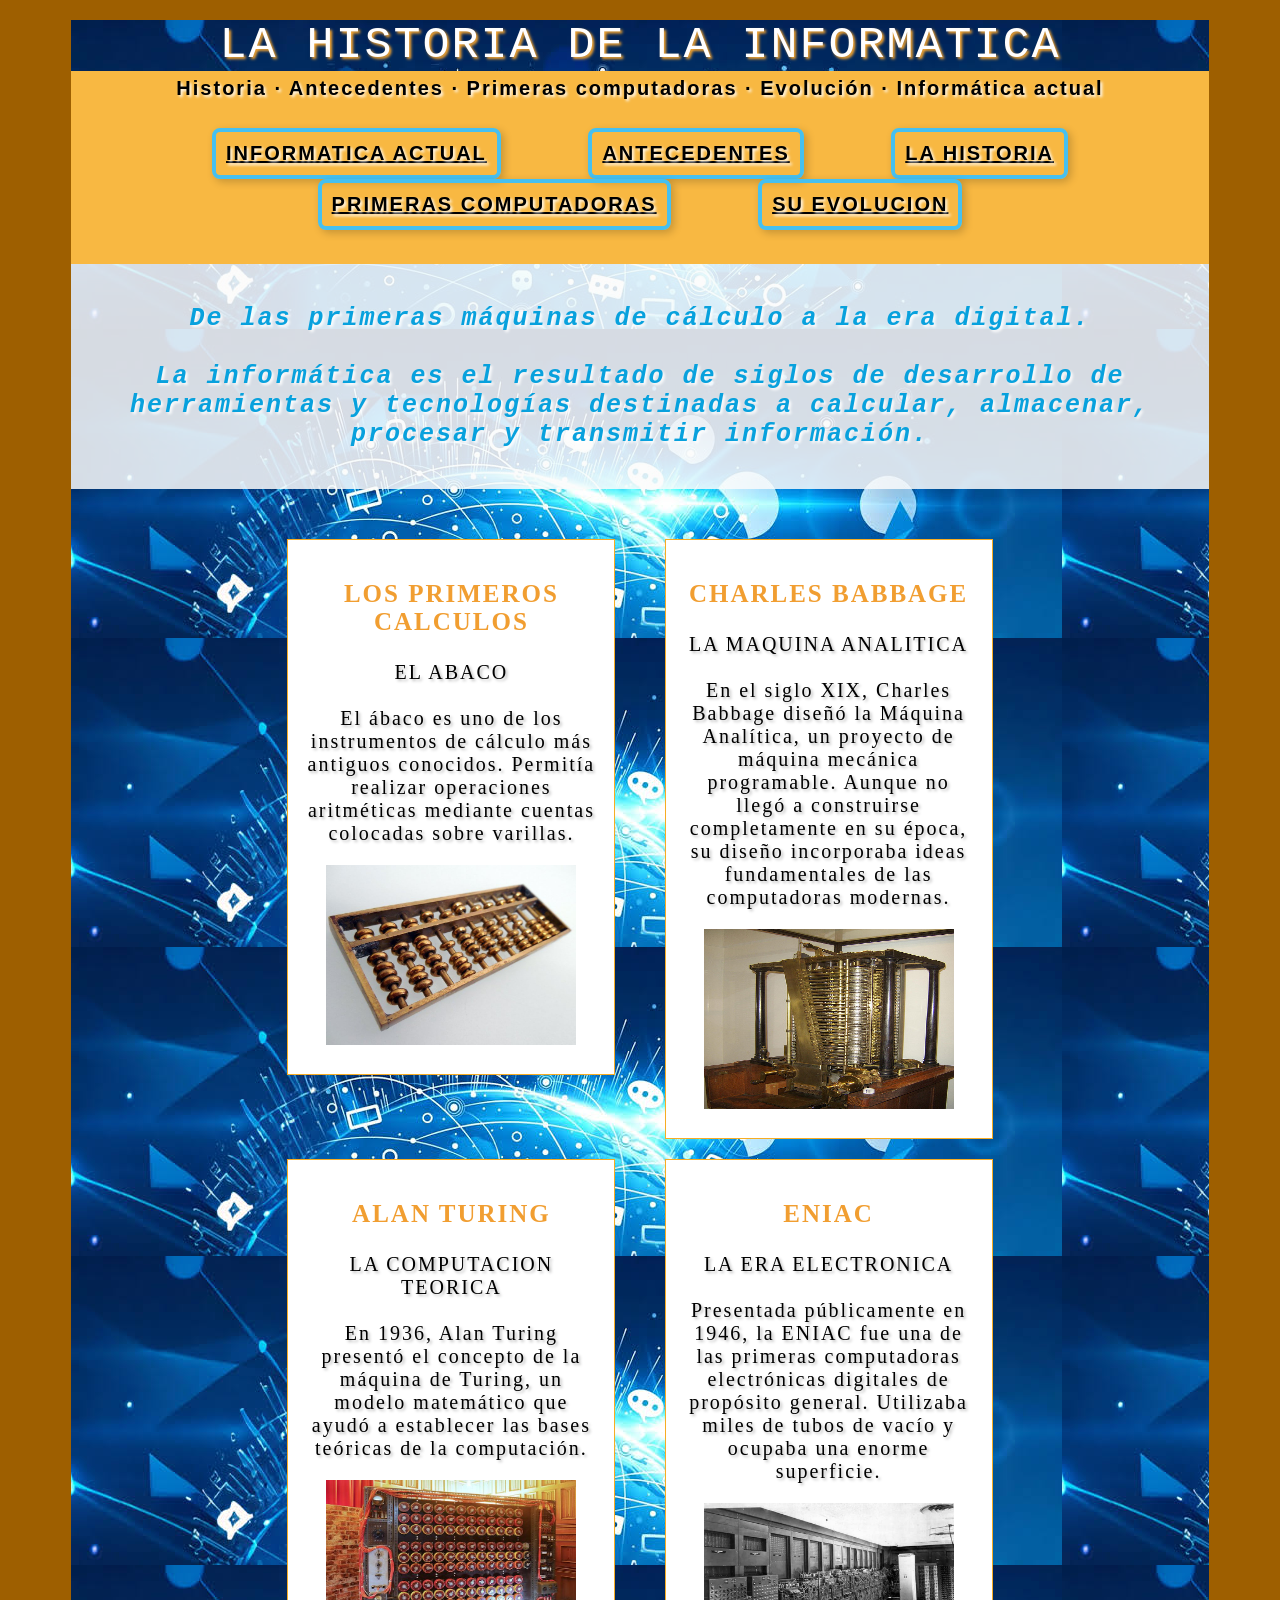
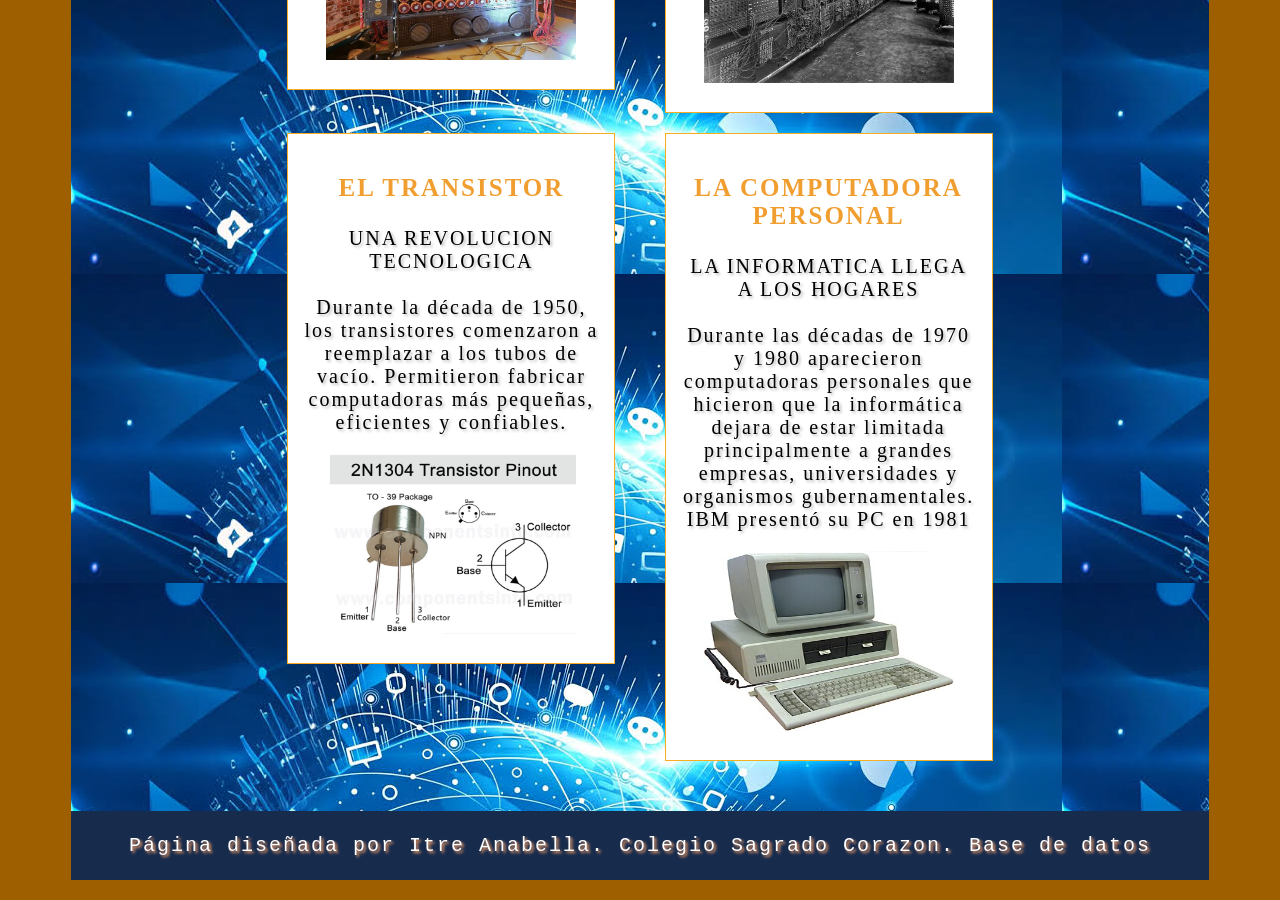
<file: index.html>
<!doctype html>
<html>
  <head>
    <meta charset="utf-8" />
    <title>HISTORIA DE LA INFORMATICA</title>
    <link href="styles.css" rel="stylesheet" type="text/css" />
  </head>

  <body>
    <div id="contenedor">
        LA HISTORIA DE LA INFORMATICA
        <br>
      <div id="encabezado">
        Historia · Antecedentes · Primeras computadoras · Evolución · Informática actual
        
        <ul>
         <li><a href="informaticaactual.html">INFORMATICA ACTUAL</a></li>
           <li><a href="antecedentesinformatica.html">ANTECEDENTES</a></li>
          <li><a href="index.html">LA HISTORIA</a></li>
          <li><a href="primerascomputadoras.html">PRIMERAS COMPUTADORAS</a></li>
          <li><a href="evolucioncomputadoras.html">SU EVOLUCION</a></li>

        </ul>
      </div>
      <!--encabezado-->

      <div id="banner">
        De las primeras máquinas de cálculo a la era digital.
        <br>
        <br>
La informática es el resultado de siglos de desarrollo de herramientas y tecnologías destinadas a calcular, almacenar, procesar y transmitir información.
      </div>
      <!--cierra banner-->

      <div id="centro">
        <div class="cajas">
          <h3>LOS PRIMEROS CALCULOS</h3>
          <p>
            EL ABACO
            <br>
            <br>
El ábaco es uno de los instrumentos de cálculo más 
antiguos conocidos. Permitía realizar operaciones 
aritméticas mediante cuentas colocadas sobre varillas.
          </p>
          <img src="img/historia/abaco.jpg" width="250" height="180" alt="abaco" />
        </div>
        <!--cierra caja1-->
        <div class="cajas">
          <h3>CHARLES BABBAGE</h3>
          <p>
            LA MAQUINA ANALITICA
            <br>
            <br>
En el siglo XIX, Charles Babbage diseñó 
la Máquina Analítica, un proyecto de máquina 
mecánica programable. Aunque no llegó a construirse
 completamente en su época, su diseño incorporaba 
 ideas fundamentales de las computadoras modernas.
          </p>
          <img src="img/historia/babbage.jpg" width="250" height="180" alt="babbage" />
        </div>
        <!--cierra caja2-->
        <div class="cajas">
          <h3>ALAN TURING</h3>
          <p>
            LA COMPUTACION TEORICA
            <br>
            <br>
En 1936, Alan Turing presentó el concepto
 de la máquina de Turing, un modelo matemático
  que ayudó a establecer las bases teóricas de
   la computación.
          </p>
          <img src="img/historia/turing.jpg" width="250" height="180" alt="turing" /> 
          
          
        </div>
        <!--cierra caja3-->
<div class="cajas">
          <h3>ENIAC</h3>
          <p>
           LA ERA ELECTRONICA
            <br>
            <br>
Presentada públicamente en 1946, la ENIAC
 fue una de las primeras computadoras
  electrónicas digitales de propósito general. 
  Utilizaba miles de tubos de vacío y ocupaba 
  una enorme superficie.
          </p>
          <img src="img/historia/eniac1.jpg" width="250" height="180" alt="eniac" />
        </div>
        <!--cierra caja4-->
<div class="cajas">
          <h3>EL TRANSISTOR</h3>
          <p>
           UNA REVOLUCION TECNOLOGICA
            <br>
            <br>
Durante la década de 1950, los transistores 
comenzaron a reemplazar a los tubos de vacío. 
Permitieron fabricar computadoras más pequeñas, 
eficientes y confiables.
          </p>
          <img src="img/historia/transistor.jpg" width="250" height="180" alt="transistor" />
        </div>
        <!--cierra caja5-->
<div class="cajas">
          <h3>LA COMPUTADORA PERSONAL</h3>
          <p>
           LA INFORMATICA LLEGA A LOS HOGARES
            <br>
            <br>
Durante las décadas de 1970 y 1980 aparecieron
 computadoras personales que hicieron que la 
 informática dejara de estar limitada principalmente 
 a grandes empresas, universidades y organismos 
 gubernamentales. IBM presentó su PC en 1981
          </p>
          <img src="img/historia/ibmpc.jpg" width="250" height="180" alt="ibmpc" />
        </div>
        <!--cierra caja6-->
</div>
      <!--cierra centro-->

      <div id="footer">
        <p>Página diseñada por Itre Anabella. Colegio Sagrado Corazon. Base de datos</p>
      </div>
      <!--cierra footer-->
    </div>
    <!--cierra contendedor-->
  </body>
</html>
</file>
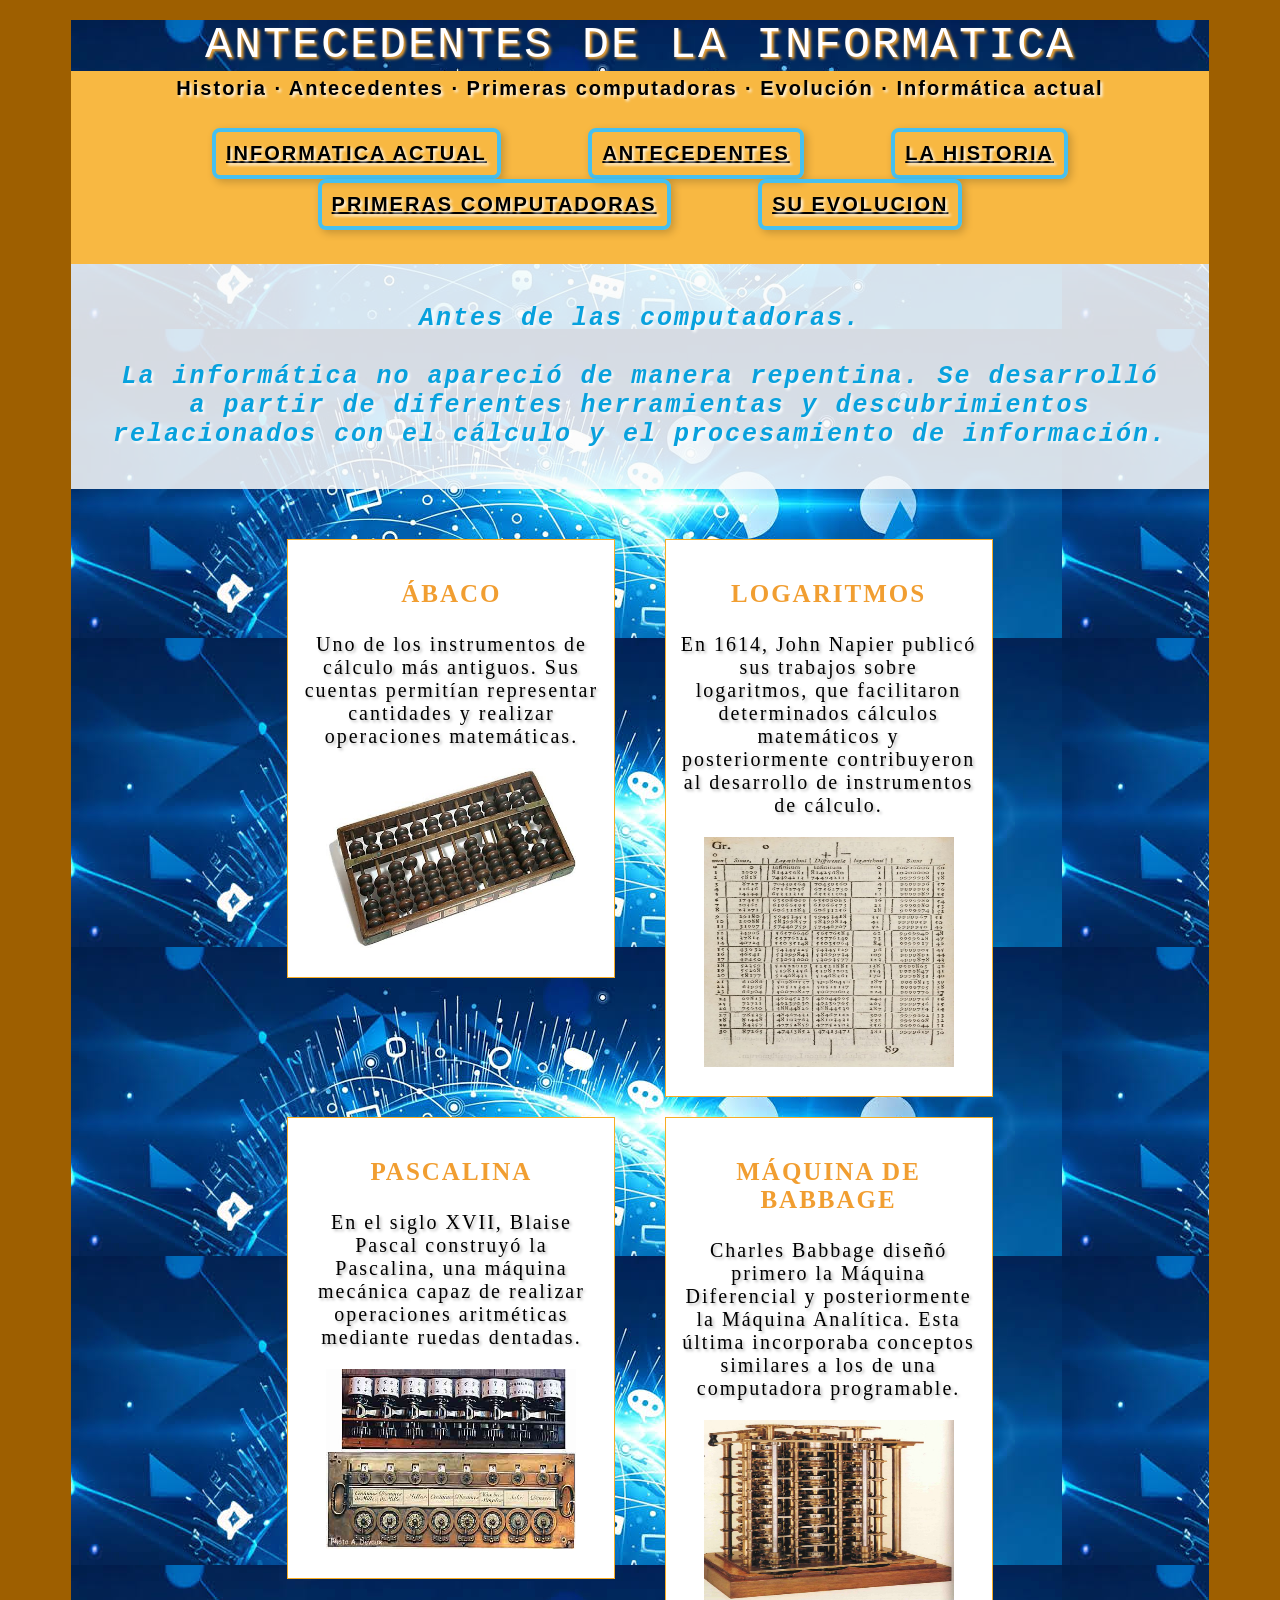
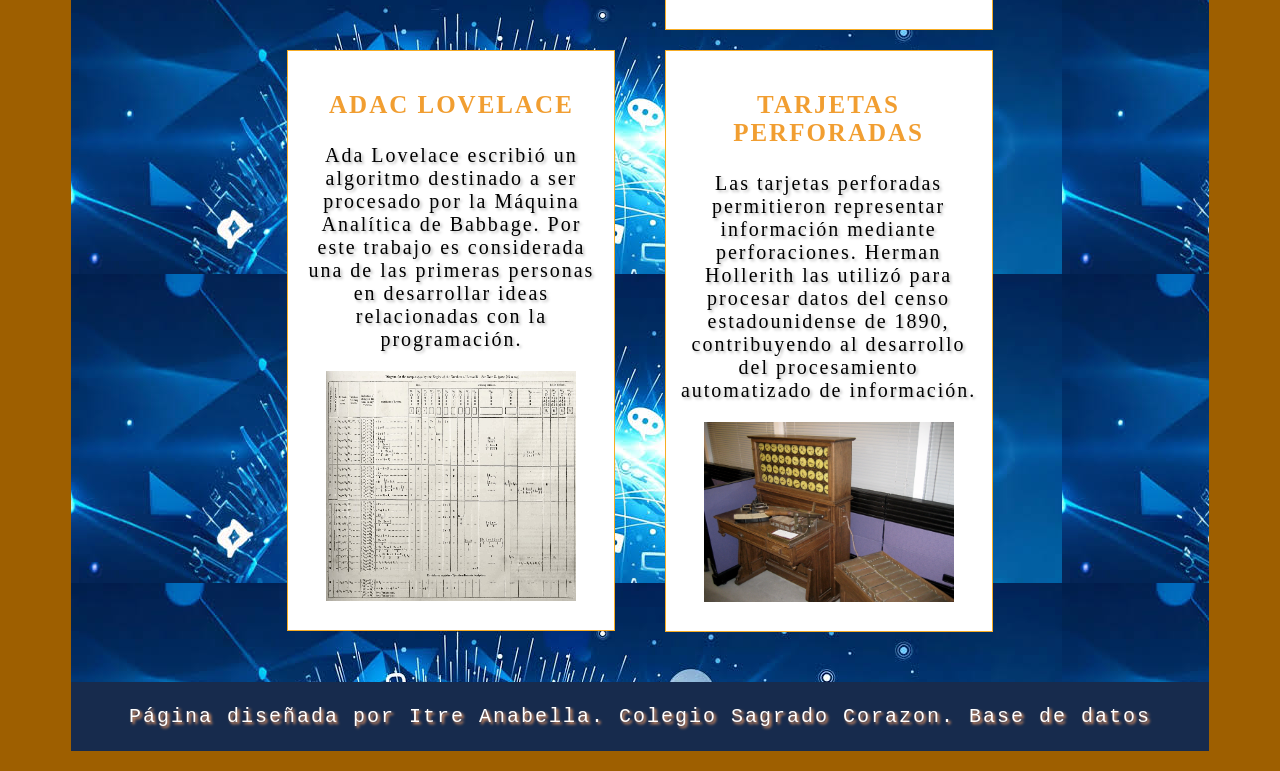
<file: antecedentesinformatica.html>
<!doctype html>
<html>
  <head>
    <meta charset="utf-8" />
    <title>ANTEDECENTES</title>
    <link href="styles.css" rel="stylesheet" type="text/css" />
  </head>

  <body>
    <div id="contenedor">
        ANTECEDENTES DE LA INFORMATICA
        <br>
      <div id="encabezado">
        Historia · Antecedentes · Primeras computadoras · Evolución · Informática actual
        
        <ul>
        <li><a href="informaticaactual.html">INFORMATICA ACTUAL</a></li>
           <li><a href="antecedentesinformatica.html">ANTECEDENTES</a></li>
          <li><a href="index.html">LA HISTORIA</a></li>
          <li><a href="primerascomputadoras.html">PRIMERAS COMPUTADORAS</a></li>
          <li><a href="evolucioncomputadoras.html">SU EVOLUCION</a></li>
        </ul>
      </div>
      <!--encabezado-->

      <div id="banner">
        Antes de las computadoras.
        <br>
        <br>
La informática no apareció de manera repentina.
 Se desarrolló a partir de diferentes herramientas
  y descubrimientos relacionados con el cálculo y 
  el procesamiento de información.
      </div>
      <!--cierra banner-->

      <div id="centro">
        <div class="cajas">
          <h3>ÁBACO</h3>
          <p>
Uno de los instrumentos de cálculo más antiguos.
 Sus cuentas permitían representar cantidades
  y realizar operaciones matemáticas.
          </p>
           <img src="img/antecedentes/abaco2.jpg" width="250" height="180" alt="abaco" />
        </div>
        <!--cierra caja1-->
        <div class="cajas">
          <h3>LOGARITMOS </h3>
          <p>
En 1614, John Napier publicó sus trabajos sobre
 logaritmos, que facilitaron determinados cálculos
  matemáticos y posteriormente contribuyeron al
   desarrollo de instrumentos de cálculo.
          </p>
           <img src="img/antecedentes/tablas.jpg" width="250" height="230" alt="tablas" />
        </div>
        <!--cierra caja2-->
        <div class="cajas">
          <h3>PASCALINA</h3>
          <p>
En el siglo XVII, Blaise Pascal construyó la Pascalina,
 una máquina mecánica capaz de realizar operaciones
  aritméticas mediante ruedas dentadas.
          </p>
           <img src="img/antecedentes/pascalina.jpg" width="250" height="180" alt="pascalina" />
        </div>
        <!--cierra caja3-->
    
<div class="cajas">
          <h3>MÁQUINA DE BABBAGE</h3>
          <p>
          
Charles Babbage diseñó primero la Máquina
 Diferencial y posteriormente la Máquina Analítica.
  Esta última incorporaba conceptos similares a
   los de una computadora programable.
          </p>
           <img src="img/antecedentes/babbage.jpg" width="250" height="180" alt="babbage" />
        </div>
        <!--cierra caja4-->
<div class="cajas">
          <h3>ADAC LOVELACE</h3>
          <p>

Ada Lovelace escribió un algoritmo destinado
 a ser procesado por la Máquina Analítica de
  Babbage. Por este trabajo es considerada
   una de las primeras personas en desarrollar 
   ideas relacionadas con la programación.
          </p>
           <img src="img/antecedentes/algoritmo.jpg" width="250" height="230" alt="algoritmo" />
        </div>
        <!--cierra caja5-->
<div class="cajas">
          <h3>TARJETAS PERFORADAS </h3>
          <p>
Las tarjetas perforadas permitieron representar
 información mediante perforaciones. Herman Hollerith 
 las utilizó para procesar datos del censo
  estadounidense de 1890, contribuyendo al desarrollo
   del procesamiento automatizado de información.
          </p>
           <img src="img/antecedentes/tabulacion.jpg" width="250" height="180" alt="tabulacion" />
        </div>
        <!--cierra caja6-->
</div>
      <!--cierra centro-->

      <div id="footer">
        <p>Página diseñada por Itre Anabella. Colegio Sagrado Corazon. Base de datos</p>
      </div>
      <!--cierra footer-->
    </div>
    <!--cierra contendedor-->
  </body>
</html>
</file>
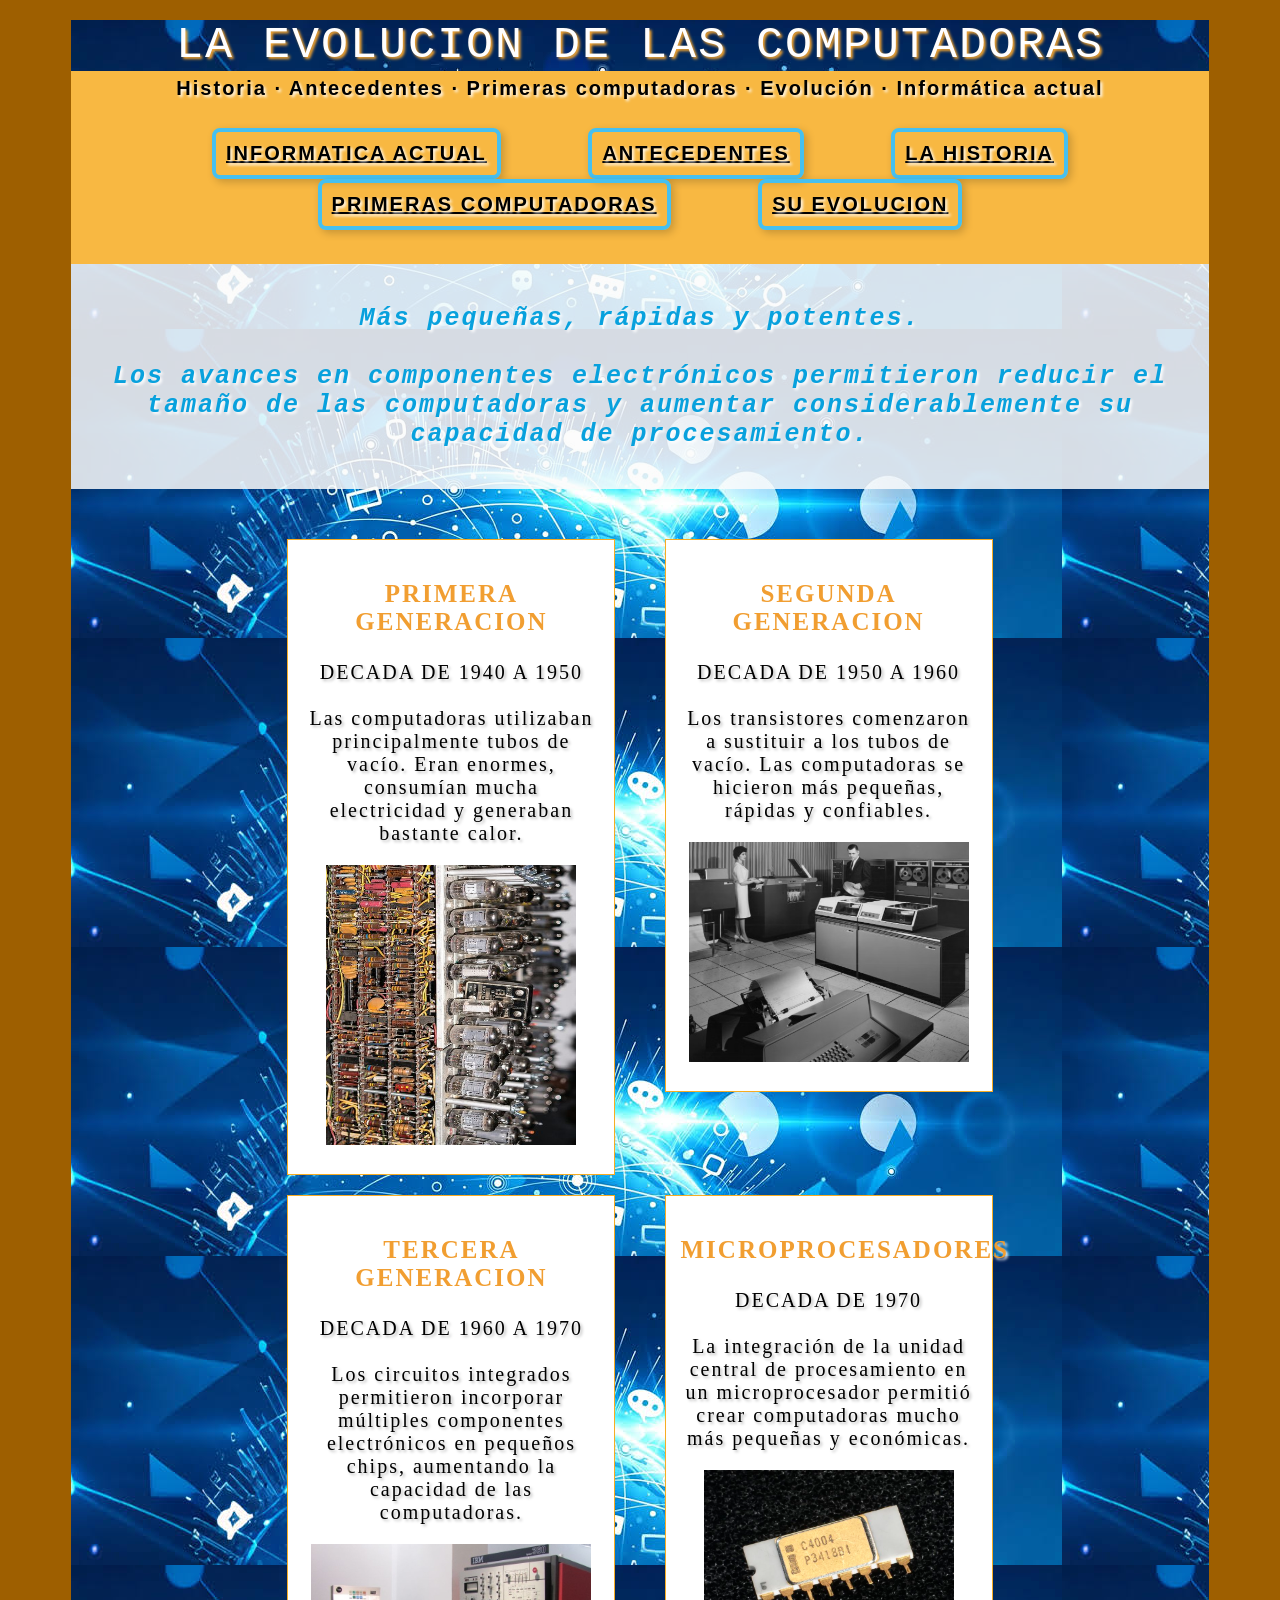
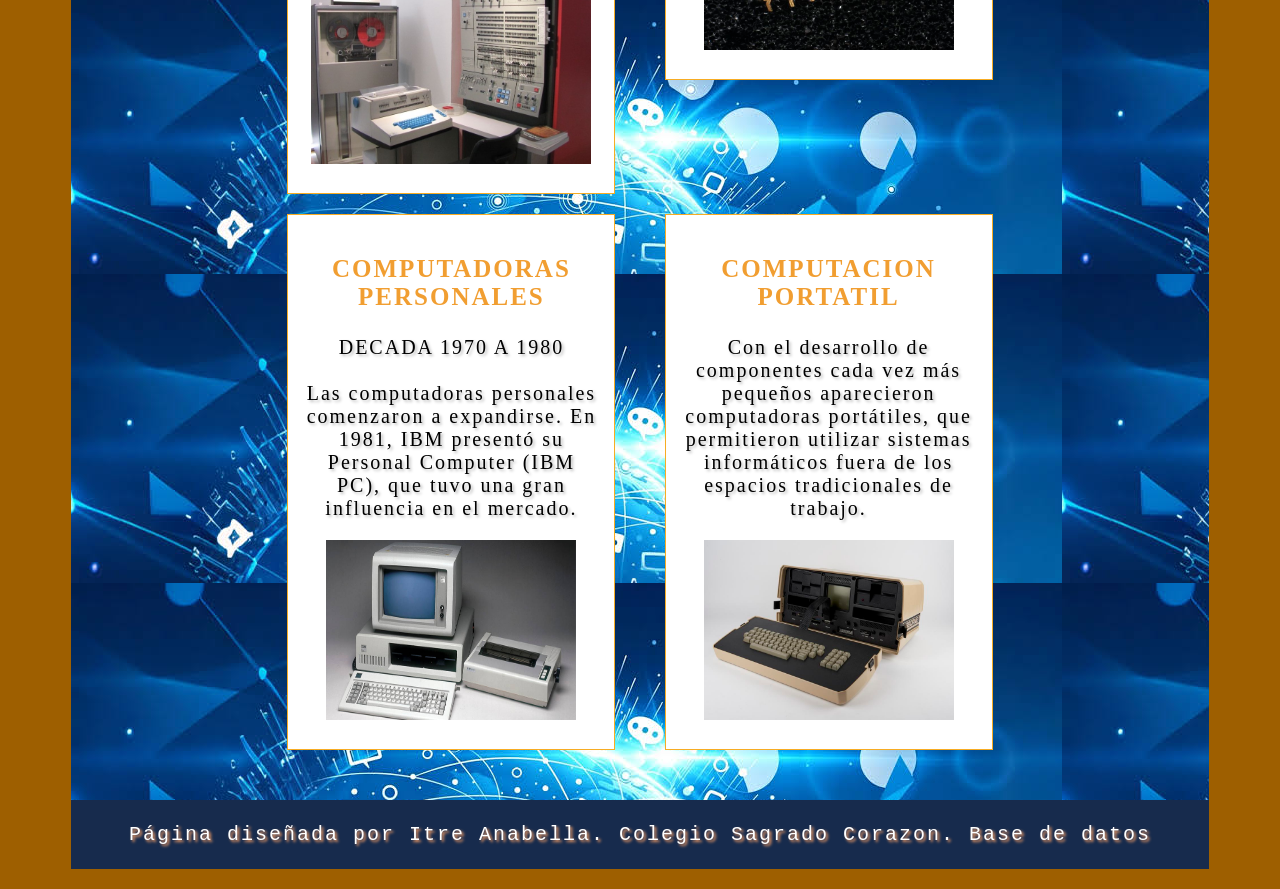
<file: evolucioncomputadoras.html>
<!doctype html>
<html>
  <head>
    <meta charset="utf-8" />
    <title>EVOLUCION DE LAS COMPUTADORAS</title>
    <link href="styles.css" rel="stylesheet" type="text/css" />
  </head>

  <body>
    <div id="contenedor">
       LA EVOLUCION DE LAS COMPUTADORAS
        <br>
      <div id="encabezado">
        Historia · Antecedentes · Primeras computadoras · Evolución · Informática actual
       
      
        <ul>
        <li><a href="informaticaactual.html">INFORMATICA ACTUAL</a></li>
           <li><a href="antecedentesinformatica.html">ANTECEDENTES</a></li>
          <li><a href="index.html">LA HISTORIA</a></li>
          <li><a href="primerascomputadoras.html">PRIMERAS COMPUTADORAS</a></li>
          <li><a href="evolucioncomputadoras.html">SU EVOLUCION</a></li>
        </ul>
      </div>
      <!--encabezado-->

      <div id="banner">
        Más pequeñas, rápidas y potentes.
        <br>
        <br>
Los avances en componentes electrónicos permitieron reducir el tamaño de las computadoras y aumentar considerablemente su capacidad de procesamiento.
      </div>
      <!--cierra banner-->

      <div id="centro">
        <div class="cajas">
          <h3>PRIMERA GENERACION</h3>
        
          <p>
           DECADA DE 1940 A 1950
            <br>
            <br>
Las computadoras utilizaban principalmente
 tubos de vacío. Eran enormes, consumían mucha
  electricidad y generaban bastante calor.
          </p>
          <img src="img/evolucion/primerag.jpg" width="250" height="280" alt="primerag" />
        </div>
        <!--cierra caja1-->
        <div class="cajas">
          <h3>SEGUNDA GENERACION</h3>
          <p>
           DECADA DE 1950 A 1960
            <br>
            <br>
            Los transistores comenzaron a sustituir
 a los tubos de vacío. Las computadoras se
  hicieron más pequeñas, rápidas y confiables.
          </p>
         <img src="img/evolucion/segundag.jpg" width="280" height="220" alt="segundag" />
        </div>
        <!--cierra caja2-->
        <div class="cajas">
          <h3>TERCERA GENERACION</h3>
          <p>
            DECADA DE 1960 A 1970
            <br>
            <br>
Los circuitos integrados permitieron incorporar
 múltiples componentes electrónicos en pequeños
  chips, aumentando la capacidad de las computadoras.
          </p>
          <img src="img/evolucion/tercerag.jpg" width="280" height="220" alt="tercerag" />
        </div>
        <!--cierra caja3-->
     
<div class="cajas">
          <h3>MICROPROCESADORES</h3>
          <p>
            DECADA DE 1970
            <br>
            <br>
La integración de la unidad central de procesamiento
 en un microprocesador permitió crear computadoras
  mucho más pequeñas y económicas.
          </p>
          <img src="img/evolucion/microprocesador.jpg" width="250" height="180" alt="microprocesador" />
        </div>
        <!--cierra caja4-->
<div class="cajas">
          <h3>COMPUTADORAS PERSONALES </h3>
          <p>
             DECADA 1970 A 1980
            <br>
            <br>
Las computadoras personales comenzaron a expandirse.
 En 1981, IBM presentó su Personal Computer (IBM PC),
  que tuvo una gran influencia en el mercado.
          </p>
          <img src="img/evolucion/personales.jpg" width="250" height="180" alt="personales" />
        </div>
        <!--cierra caja5-->
<div class="cajas">
          <h3>COMPUTACION PORTATIL</h3>
          <p>
          Con el desarrollo de componentes cada
           vez más pequeños aparecieron computadoras
            portátiles, que permitieron utilizar
             sistemas informáticos fuera de los espacios
              tradicionales de trabajo.
          </p>
          <img src="img/evolucion/portatil.jpg" width="250" height="180" alt="portatil" />
        </div>
        <!--cierra caja6-->
</div>
      <!--cierra centro-->

      <div id="footer">
        <p>Página diseñada por Itre Anabella. Colegio Sagrado Corazon. Base de datos</p>
      </div>
      <!--cierra footer-->
    </div>
    <!--cierra contendedor-->
  </body>
</html>
</file>
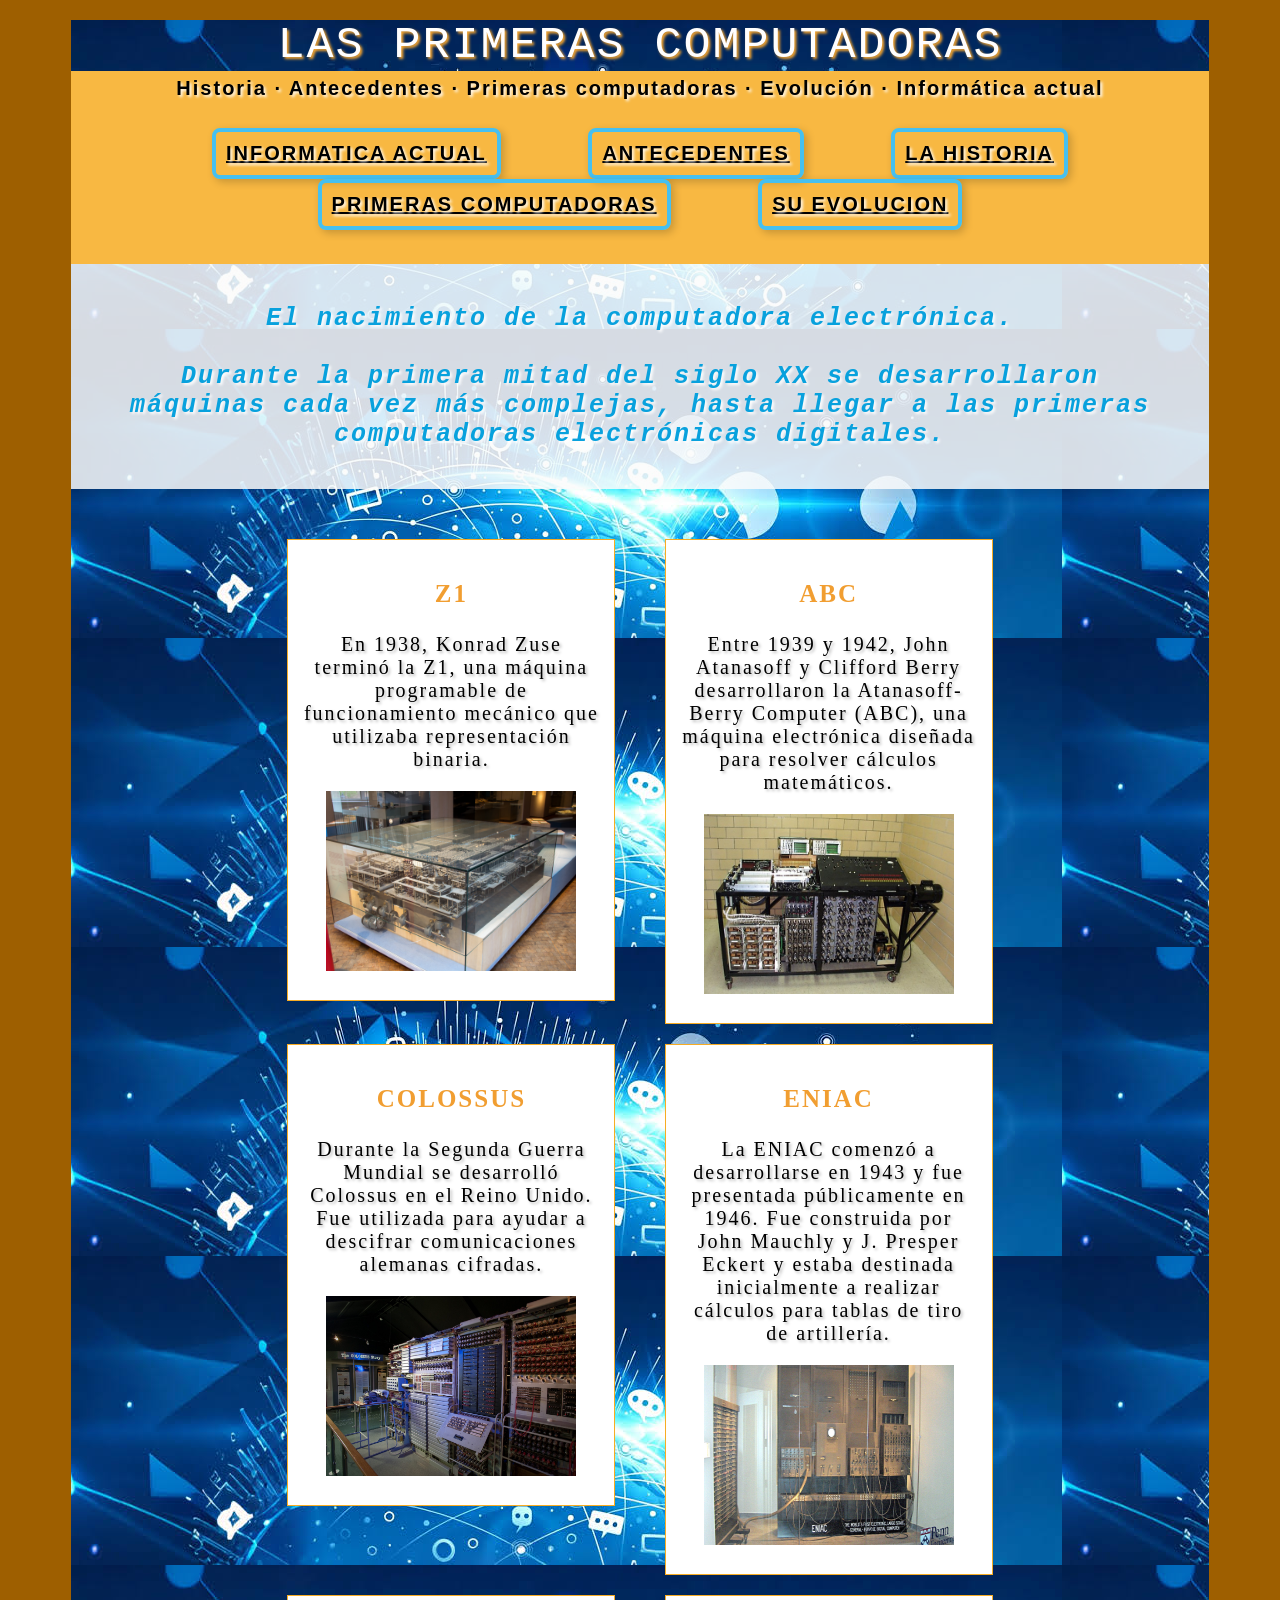
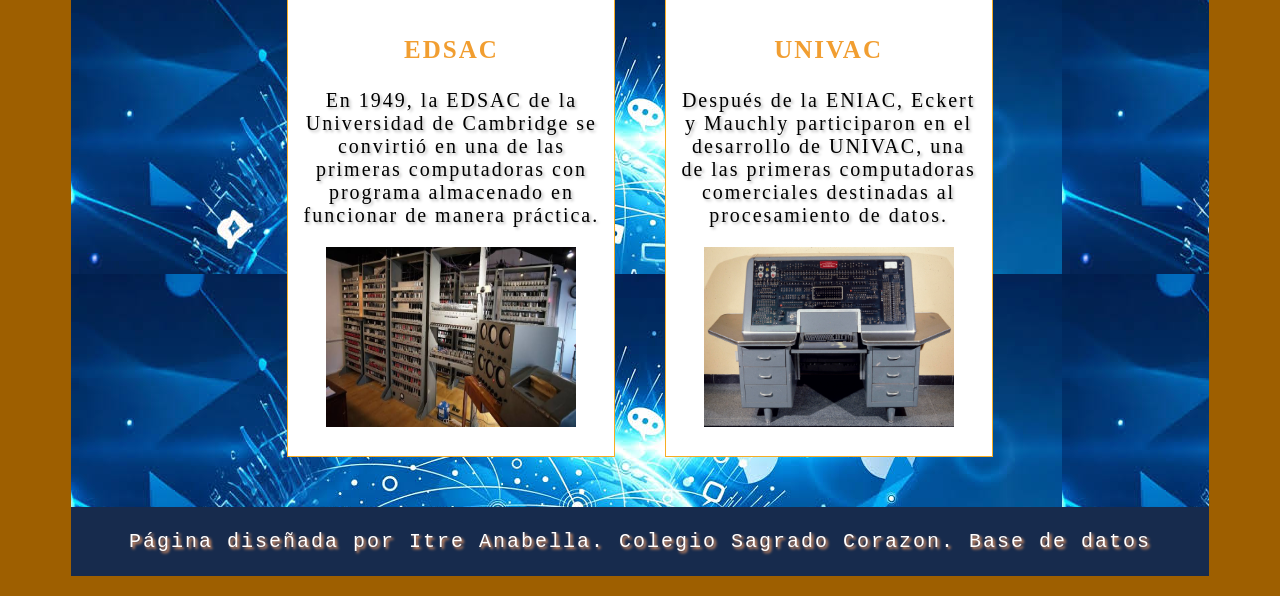
<file: primerascomputadoras.html>
<!doctype html>
<html>
  <head>
    <meta charset="utf-8" />
    <title>PRIMERAS COMPUTADORAS</title>
    <link href="styles.css" rel="stylesheet" type="text/css" />
  </head>

  <body>
    <div id="contenedor">
        LAS PRIMERAS COMPUTADORAS
        <br>
      <div id="encabezado">
        Historia · Antecedentes · Primeras computadoras · Evolución · Informática actual
        
        <ul>
       <li><a href="informaticaactual.html">INFORMATICA ACTUAL</a></li>
           <li><a href="antecedentesinformatica.html">ANTECEDENTES</a></li>
          <li><a href="index.html">LA HISTORIA</a></li>
          <li><a href="primerascomputadoras.html">PRIMERAS COMPUTADORAS</a></li>
          <li><a href="evolucioncomputadoras.html">SU EVOLUCION</a></li>
        </ul>
      </div>
      <!--encabezado-->

      <div id="banner">
        El nacimiento de la computadora electrónica.
        <br>
        <br>
Durante la primera mitad del siglo XX se desarrollaron máquinas cada vez más complejas, hasta llegar a las primeras computadoras electrónicas digitales.
      </div>
      <!--cierra banner-->

      <div id="centro">
        <div class="cajas">
          <h3>Z1</h3>
         
          <p>
En 1938, Konrad Zuse terminó la Z1, una máquina
 programable de funcionamiento mecánico que
  utilizaba representación binaria.
          </p>
           <img src="img/primeras computadoras/z1.jpg" width="250" height="180" alt="z1" />
        </div>
        <!--cierra caja1-->
        <div class="cajas">
          <h3>ABC</h3>
          
          <p>
Entre 1939 y 1942, John Atanasoff y Clifford
 Berry desarrollaron la Atanasoff-Berry Computer (ABC),
  una máquina electrónica diseñada para resolver
   cálculos matemáticos.
          </p>
          <img src="img/primeras computadoras/abc.jpg" width="250" height="180" alt="abc" />
        </div>
        <!--cierra caja2-->
        <div class="cajas">
          <h3>COLOSSUS</h3>
          
          <p>
           Durante la Segunda Guerra Mundial se
            desarrolló Colossus en el Reino Unido.
             Fue utilizada para ayudar a descifrar
              comunicaciones alemanas cifradas.
          </p>
          <img src="img/primeras computadoras/colossus.jpg" width="250" height="180" alt="colossus" />
        </div>
        <!--cierra caja3-->
    
<div class="cajas">
          <h3>ENIAC</h3>
         
          <p>
           La ENIAC comenzó a desarrollarse en 1943 y
            fue presentada públicamente en 1946. Fue
             construida por John Mauchly y J. Presper
              Eckert y estaba destinada inicialmente
               a realizar cálculos para tablas de
             tiro de artillería.
          </p>
          <img src="img/primeras computadoras/eniac.jpg" width="250" height="180" alt="ENIAC" />
        </div>
        <!--cierra caja4-->
<div class="cajas">
          <h3>EDSAC</h3>

          <p>
          En 1949, la EDSAC de la Universidad de
           Cambridge se convirtió en una de
            las primeras computadoras con programa
             almacenado en funcionar de manera práctica.
          </p>
          <img src="img/primeras computadoras/edsac.jpg" width="250" height="180" alt="edsac" />
        </div>
        <!--cierra caja5-->
<div class="cajas">
          <h3>UNIVAC</h3>
        
          <p>
          Después de la ENIAC, Eckert y Mauchly
           participaron en el desarrollo de UNIVAC,
            una de las primeras computadoras comerciales 
            destinadas al procesamiento de datos.
          </p>
          <img src="img/primeras computadoras/univac.jpg" width="250" height="180" alt="univac" />
        </div>
        <!--cierra caja6-->
</div>
      <!--cierra centro-->

      <div id="footer">
        <p>Página diseñada por Itre Anabella. Colegio Sagrado Corazon. Base de datos</p>
      </div>
      <!--cierra footer-->
    </div>
    <!--cierra contendedor-->
  </body>
</html>
</file>
<file: styles.css>
body {
    background-color: #9e5f00;
    font-family: Arial;
	font-size: 30px;
	 text-align: center;
      text-shadow: 2px 2px 3px #ffffff;
}
#banner{
      background-color: rgba(252, 252, 252, 0.85);
    color: rgb(8, 161, 221);
    padding: 40px;
    text-align: center;
    font-style: italic;
      font-weight: bold;
      font-size: 25px;
      text-shadow: 2px 2px 3px #ffffff;
}
#contenedor {
    width: 90%;
    margin: 20px auto;
    background-color: rgb(59, 194, 194);
	background-image: url(img/banner/contenedor.jpg);
    color: #fffefe;
    font-family: 'Courier New', Courier, monospace;
    font-size: 45px;
    letter-spacing: 2px;
    text-shadow: 2px 2px 3px #ffaa2c;
}

#encabezado {
    background-color: #f8b842;
    color: rgb(0, 0, 0);
	font-size: 20px;
    padding:6px;
	 text-align: center;
     font-family: Verdana, Geneva, Tahoma, sans-serif;
      font-weight: 600;
       text-shadow: 2px 2px 3px #ffffff;
}

#encabezado ul {
    list-style:none;
    padding: 8px;
    
}

#encabezado li {
    display: inline;
    margin-right: 40px;
	margin-left: 40px;
  
}

#encabezado a {
    color: rgb(0, 0, 0);
 border: 4px solid rgb(70, 192, 240);
    padding: 10px;
    display: inline-block;
      border-radius: 8px;
       text-shadow: 2px 2px 3px #ffffff;
       box-shadow: 3px 3px 8px rgba(0,0,0,0.2);
       font-family: 'Trebuchet MS', 'Lucida Sans Unicode', 'Lucida Grande', 'Lucida Sans', Arial, sans-serif
}

#centro {
    padding: 40px;
    text-align: center;
   
}

.cajas {
    width: 28%;
    min-height: 250px;
    display: inline-block;
    vertical-align: top;
    margin: 10px;
    padding: 15px;
    background-color: #ffffff;
    border: 1px solid #f7ac23;
     
}

.cajas h3 {
    color: #f19e31;
	font-size: 25px;
     text-shadow: 2px 2px 3px #ffffff;
     font-weight: 1200;
     font-family: 'Times New Roman', Times, serif;
}

.cajas p {
	 color: #000000;
	font-size: 20px;
	font-family: Georgia, 'Times New Roman', Times, serif;
     text-shadow: 2px 2px 3px #bbbbbb;
	
}

#footer {
    background-color: #172b4d;
    color: white;
	font-size: 20px;
    padding: 3px;
    text-align: center;
     text-shadow: 2px 2px 3px #ffa366;
}
</file>
